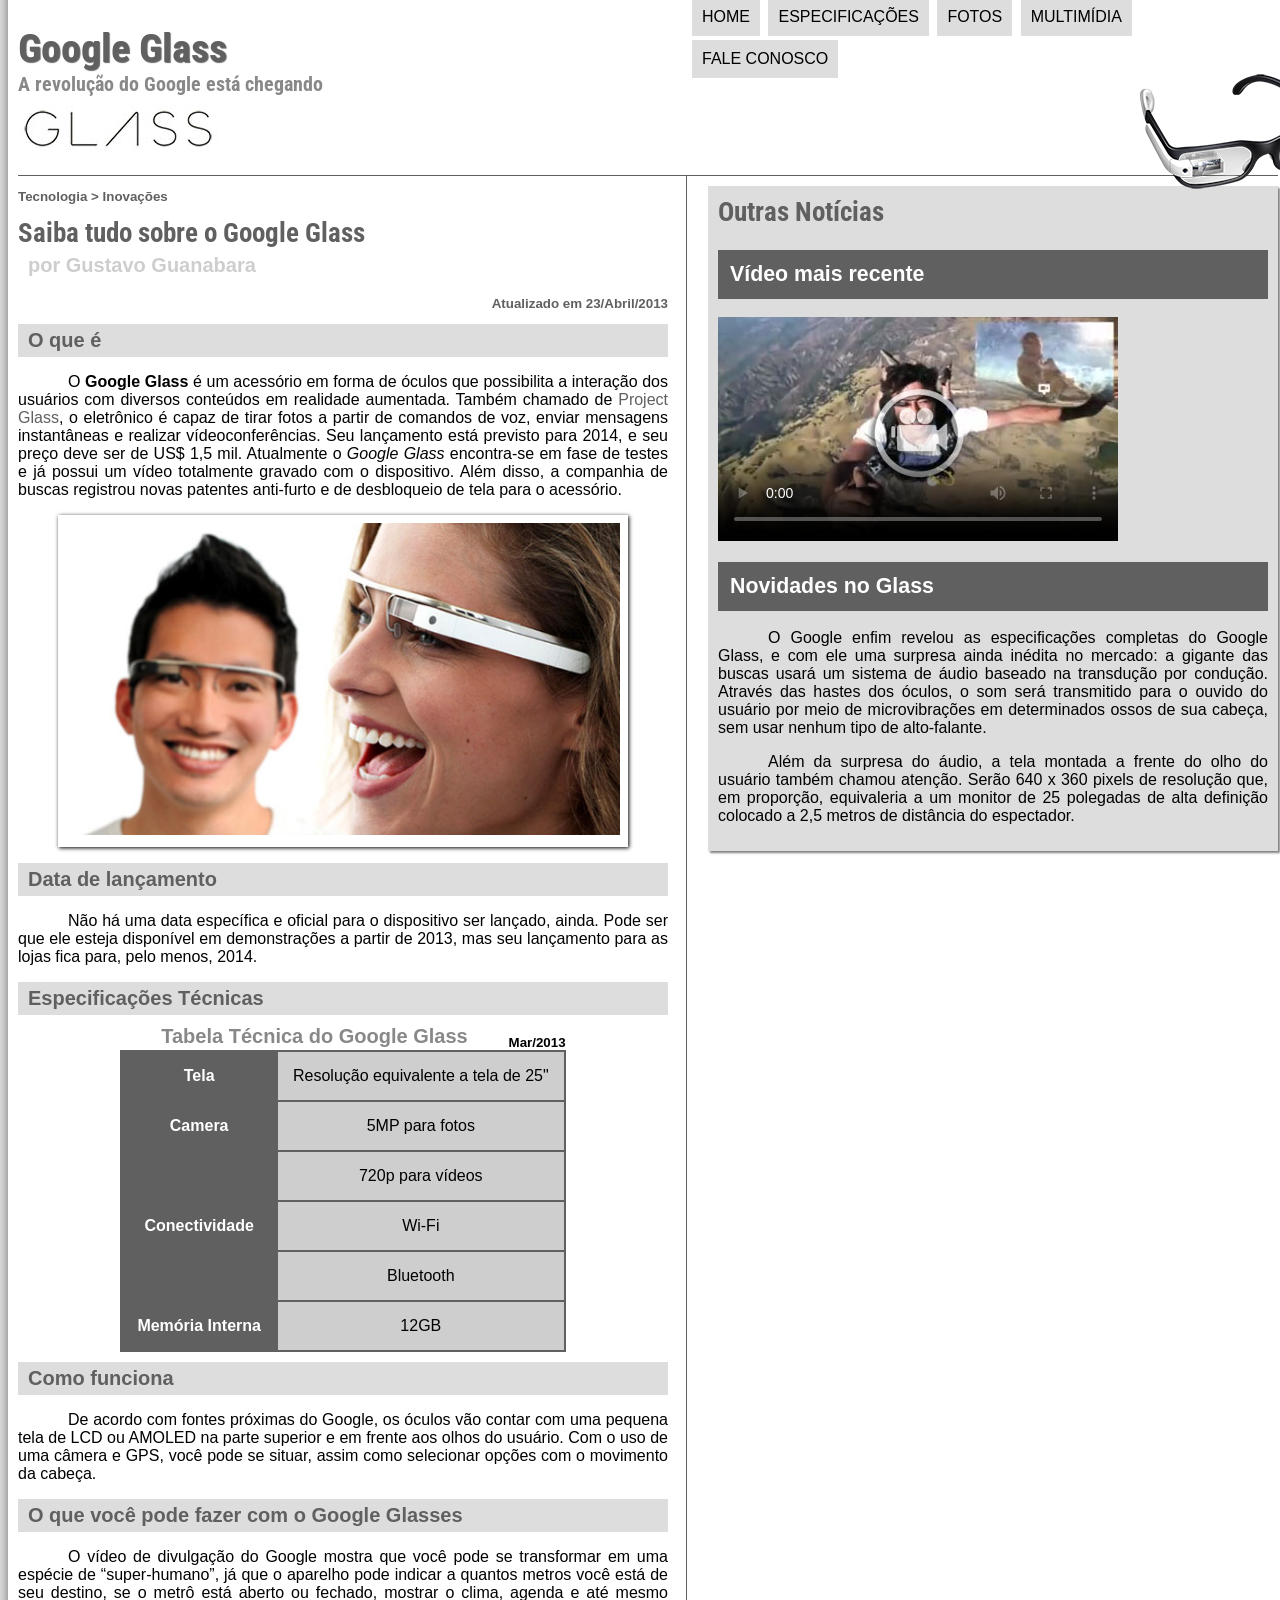
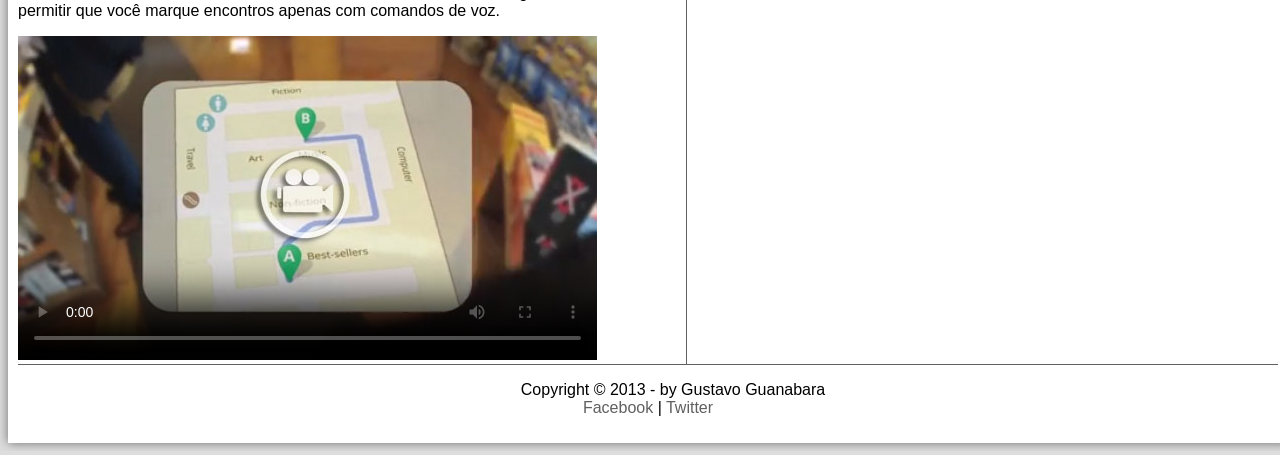
<file: index.html>
<!DOCTYPE html>
<html lang="pt-br">
<head>
     <title>Tudo Sobre Google Glass</title>
	 <link rel="stylesheet" href="_css/estilo.css"/>
</head>
<script language="javascript" src="_javascript/funcoes.js"></script>
<body>
<div id="interface">

<header id="cabecalho">
<hgroup>
<h1>Google Glass</h1>
<h2>A revolução do Google está chegando</h2>
</hgroup>

      <img id="icone" src="_imagens\glass-oculos-preto-peq.png"/>
   <nav id="menu">  
     <h1>Menu Principal</h1>
     <ul type="disc">
       <li onmouseover="mudafoto('_imagens/home.png')" onmouseout="mudafoto('_imagens/glass-oculos-preto-peq.png')"><a href="index.html">Home</a></li>
       <li onmouseover="mudafoto('_imagens/especificacoes.png')" onmouseout="mudafoto('_imagens/glass-oculos-preto-peq.png')"><a href="specs.html">Especificações</a></li>
       <li onmouseover="mudafoto('_imagens/fotos.png')"onmouseout="mudafoto('_imagens/glass-oculos-preto-peq.png')"><a href="fotos.html">Fotos</a></li>
       <li onmouseover="mudafoto('_imagens/multimidia.png')" onmouseout="mudafoto('_imagens/glass-oculos-preto-peq.png')"><a href="multimidia.html">Multimídia</a></li>
       <li onmouseover="mudafoto('_imagens/contato.png')" onmouseout="mudafoto('_imagens/glass-oculos-preto-peq.png')"><a href="fale-conosco.html">Fale conosco</a></li>
      </ul>
   </nav>
</header>
<section id="corpo">

<article id="noticia-principal">
    <header id="cabecalho-artigo">
<hgroup>
<h3>Tecnologia >  Inovações</h3>
<h1>Saiba tudo sobre o Google Glass</h1>
<h2>por Gustavo Guanabara</h2>
<h3 class="direita">Atualizado em 23/Abril/2013</h3>
</hgroup>
</header>
   <h2>O que é</h2>
      <p>O <span style="font-weight:900;">Google Glass</span> é um acessório em forma de óculos que possibilita a interação dos usuários com diversos conteúdos em realidade aumentada. Também chamado de <a href="https://www.google.com/glass/photography/"target="_blank">Project Glass</a>, o eletrônico é capaz de tirar fotos a partir de comandos de voz, enviar mensagens instantâneas e realizar vídeo&shy;con&shy;ferên&shy;cias. Seu lançamento está previsto para 2014, e seu preço deve ser de US$ 1,5 mil. Atualmente o <em>Google Glass</em> encontra-se em fase de testes e já possui um vídeo totalmente gravado com o dispositivo. Além disso, a companhia de buscas registrou novas patentes anti-furto e de desbloqueio de tela para o acessório.</p>
<figure class="foto-legenda">
     <img src="_imagens\glass-quadro-homem-mulher.jpg"/>
     <figcaption>
       	 <h3>Google Glass</h3>
		 <p>Uma Nova Maneira de ver o Mundo.</p>
	 </figcaption>
</figure>
    <h2>Data de lançamento</h2>
        <p>Não há uma data específica e oficial para o dispositivo ser lançado, ainda. Pode ser que ele esteja disponível em demonstrações a partir de 2013, mas seu lançamento para as lojas fica para, pelo menos, 2014.</p>

    <h2>Especificações Técnicas</h2>
<table id="tabelaspec">
   <caption>Tabela Técnica do Google Glass <span>Mar/2013</span></caption>
         <tr><td class="ce">Tela</td><td class="cd">Resolução equivalente a tela de 25"</td></tr>
         <tr><td rowspan="2" class="ce">Camera</td><td class="cd">5MP para fotos</td></tr>
         <tr><td class="cd">720p para vídeos</td></tr>
         <tr><td rowspan="2" class="ce">Conectividade</td><td class="cd">Wi-Fi</td></tr>
         <tr><td class="cd">Bluetooth</td></tr>
         <tr><td class="ce">Memória Interna</td><td class="cd">12GB</td></tr>
</table>
    <h2>Como funciona</h2>
      <p>De acordo com fontes próximas do Google, os óculos vão contar com uma pequena tela de LCD ou AMOLED na parte superior e em frente aos olhos do usuário. Com o uso de uma câmera e GPS, você pode se situar, assim como selecionar opções com o movimento da cabeça.</p>

    <h2>O que você pode fazer com o Google Glasses</h2>
      <p>O vídeo de divulgação do Google mostra que você pode se transformar em uma espécie de “super-<wbr/>humano”, já que o aparelho pode indicar a quantos metros você está de seu destino, se o metrô está aberto ou fechado, mostrar o clima, agenda e até mesmo permitir que você marque encontros apenas com comandos de voz.</p>

<video id="filme" controls="controls" poster="_imagens/video-mini01.jpg">
		    <source src="_media/how-it-feels.mp4" type="video/mp4"/>
			Desculpe, mas não foi possível carregar o vídeo.

		
</video>
</article>
</section>
<aside id="lateral">
<h1>Outras Notícias</h1>
<h2>Vídeo mais recente</h2>

<video id="filme" controls="controls" poster="_imagens/video-mini02.jpg">
		    <source src="_media/one-day.mp4" type="video/mp4"/>
			Desculpe, mas não foi possível carregar o vídeo.

		
</video>

<h2>Novidades no Glass</h2>
<p>O Google enfim revelou as especificações completas do Google Glass, e com ele uma surpresa ainda inédita no mercado: a gigante das buscas usará um sistema de áudio baseado na transdução por condução. Através das hastes dos óculos, o som será transmitido para o ouvido do usuário por meio de microvibrações em determinados ossos de sua cabeça, sem usar nenhum tipo de alto-falante.</p>

<p>Além da surpresa do áudio, a tela montada a frente do olho do usuário também chamou atenção. Serão 640 x 360 pixels de resolução que, em proporção, equivaleria a um monitor de 25 polegadas de alta definição colocado a 2,5 metros de distância do espectador.</p>

</aside>
<footer  id="rodape">
<p>Copyright &copy; 2013 - by Gustavo Guanabara<br/>
<a href="https://www.facebook.com/CursosEmVideo"target="_blank">Facebook</a> | <a href="https://twitter.com/cursoemvideo"target="_blank">Twitter</a></p>
</footer>
</div>
</body>
</html>
</file>
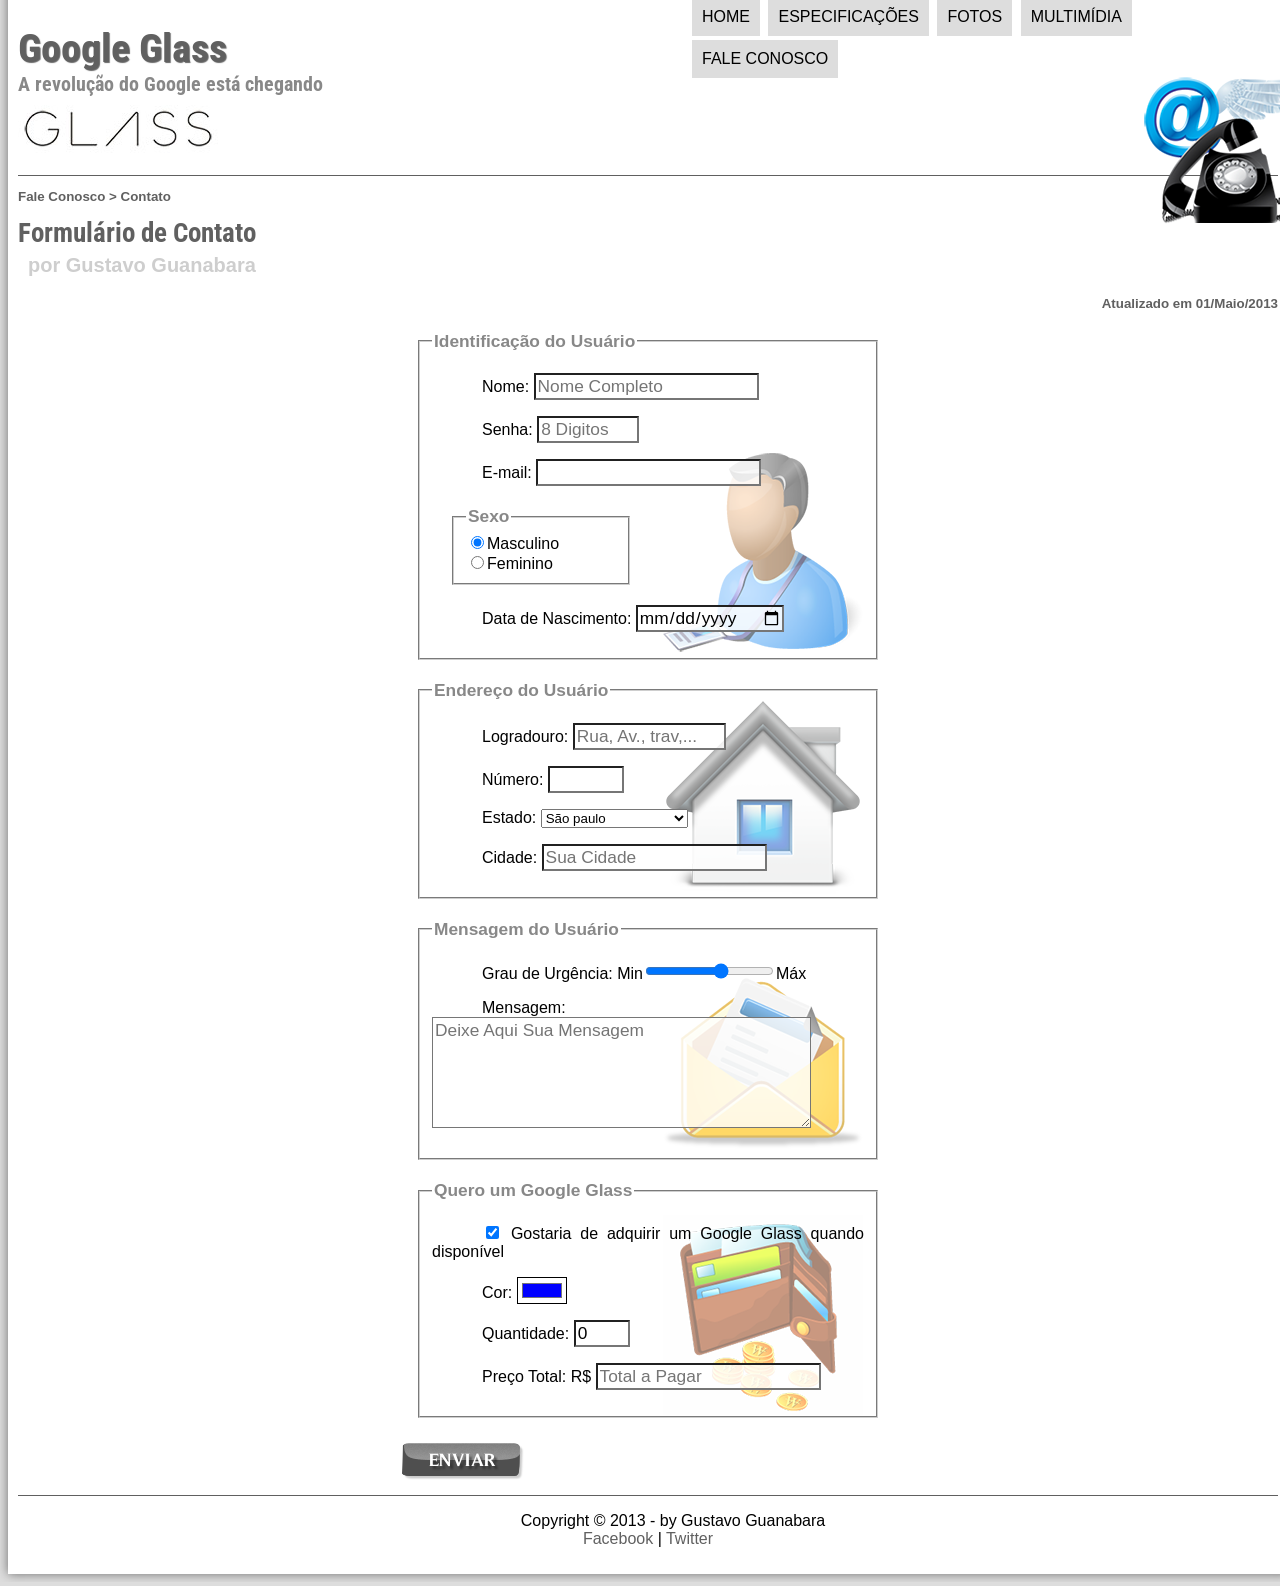
<file: fale-conosco.html>
<!DOCTYPE html>
<html lang="pt-br">
<head>
     <title>Tudo Sobre Google Glass</title>
	 <link rel="stylesheet" href="_css/estilo.css"/>
	 <link rel="stylesheet" href="_css/form.css"/>
</head>
<script language="javascript" src="_javascript/funcoes.js"></script>
<script>
    function calc_total() {
	    var qtd = parseInt(document.getElementById('cqtd').value);
		tot = qtd * 1500;
		document.getElementById('ctot').value = tot;
	}
</script>
<body>
<div id="interface">

<header id="cabecalho">
    <hgroup>
        <h1>Google Glass</h1>
        <h2>A revolução do Google está chegando</h2>
    </hgroup>

    <img id="icone" src="_imagens/contato.png"/>
    <nav id="menu">
     <h1>Menu Principal</h1>
     <ul type="disc">
       <li onmouseover="mudafoto('_imagens/home.png')" onmouseout="mudafoto('_imagens/contato.png')"><a href="index.html">Home</a></li>
       <li onmouseover="mudafoto('_imagens/especificacoes.png')" onmouseout="mudafoto('_imagens/contato.png')"><a href="specs.html">Especificações</a></li>
       <li onmouseover="mudafoto('_imagens/fotos.png')"onmouseout="mudafoto('_imagens/contato.png')"><a href="fotos.html">Fotos</a></li>
       <li onmouseover="mudafoto('_imagens/multimidia.png')" onmouseout="mudafoto('_imagens/contato.png')"><a href="multimidia.html">Multimídia</a></li>
       <li onmouseover="mudafoto('_imagens/contato.png')" onmouseout="mudafoto('_imagens/contato')"><a href="fale-conosco.html">Fale conosco</a></li>
      </ul>
    </nav>
</header>

<section id="corpo-full">
   <article id="noticia-principal">
      <header id="cabecalho-artigo">
	       <hgroup>
            <h3>Fale Conosco > Contato</h3>
            <h1>Formulário de Contato</h1>
            <h2>por Gustavo Guanabara</h2>
            <h3 class="direita">Atualizado em 01/Maio/2013</h3>
		   </hgroup>
      </header>

    <form method="post" id="fcontato" action="mailto:luizrrds123@gmail.com" oninput="calc_total();">
	
      <fieldset id="usuario"><legend>Identificação do Usuário</legend>
               <p><label for="cname	">Nome:</label>  <input type="text" name="tname" id="cname" size="20" maxlength="30" placeholder="Nome Completo"/></p>
               <p><label for="csenha">Senha:</label> <input type="password" name="tsenha" id="csenha" size="8" maxlength="8" placeholder="8 Digitos"/></p>
               <p><label for="cmail">E-mail:</label> <input type="email" name="tmail" id="cmail" size="20" maxlength="40"/></p>
      <fieldset id="sexo"> <legend>Sexo</legend>
                           <input type="radio" name="tsexo" id="cmasc" checked/><label for="cmasc">Masculino</label><br>
                           <input type="radio" name="tsexo" id="cfem"/><label for="cfem">Feminino</label>	
	  </fieldset>
						   
                <p>Data de Nascimento: <input type="date" name="tnasc" id="cnasc"/></p>
       </fieldset>

       <fieldset id="endereco"><legend>Endereço do Usuário</legend>
               <p><label for="crua">Logradouro:</label> <input type="text" name="trua" id="crua" size="13" maxlength="80" placeholder="Rua, Av., trav,..."/></p>
               <p><label for="cnum">Número: </label><input type="number" name="tnum" id="cnum" min="0" max="9999"/></p>
               <p><label for="cest">Estado: </label><select name="test" id="cest">
			     <optgroup label="Região sudeste">
				      <option value="RJ">Rio de janeiro</opti0on>
				      <option value="SP" selected>São paulo</option>
				      <option value="MG">Minas Gerais</option>
				 </optgroup>
				 <optgroup label="Região Sul">
				      <option value="PR">Paraná</option>
				      <option value="SC">Santa Catarina</option>
				      <option value="RS">Rio Grande do Sul</option>
				 </optgroup>
			   </select></p>
               <p><label for="ccid">Cidade: </label>
			   <input type="text" name="tcid" id="ccid" maxlength="40" size="20" placeholder="Sua Cidade" list="cidades"/></p>
			   <datalist id="cidades">
			    <option value="Rio de janeiro"></option>
				<option value="nova Iguaçu"></option>
				<option value="Niterói"></option>
				<option value="Belford Roxo"></option>
			   </datalist>
       </fieldset>

       <fieldset id="mensagem"><legend>Mensagem do Usuário</legend>
               <p><label for="curg">Grau de Urgência: </label>
			    Min<input type="range" name="turg" id="curg" min="0" max="10" step="2"/>Máx</p>
               <p><label for="cmsg">Mensagem: </label>
			   <textarea name="tmsg" id="cmsg" cols="35" rows="5" placeholder="Deixe Aqui Sua Mensagem"></textarea></p>
       </fieldset>

       <fieldset id="pedido"><legend>Quero um Google Glass</legend>
               <p><input type="checkbox" name="tped" id="cped" checked/>
			   <label for="cped">Gostaria de adquirir um Google Glass quando disponível</label></p>
               <p><label for="ccor">Cor: </label>
			   <input type="color" name="tcor" id="ccor" value="#0000ff"</p>
               <p><label for="cqtd">Quantidade: </label>
			   <input type="number" name="tqtd" id="cqtd" min="0" max="10" value="0"/></p>
               <p><label for="ctot">Preço Total: R$</label>
			   <input Type="text" name="ttot" id="ctot" placeholder="Total a Pagar" readonly/></p>
       </fieldset>
	   
	 <input type="image" name="tenviar" src="_imagens/botao-enviar.png"/>
    </form>

<footer  id="rodape">
<p>Copyright &copy; 2013 - by Gustavo Guanabara<br/>
<a href="https://www.facebook.com/CursosEmVideo"target="_blank">Facebook</a> | <a href="https://twitter.com/cursoemvideo"target="_blank">Twitter</a></p>
</footer>
</div>
</body>
</html>
</file>
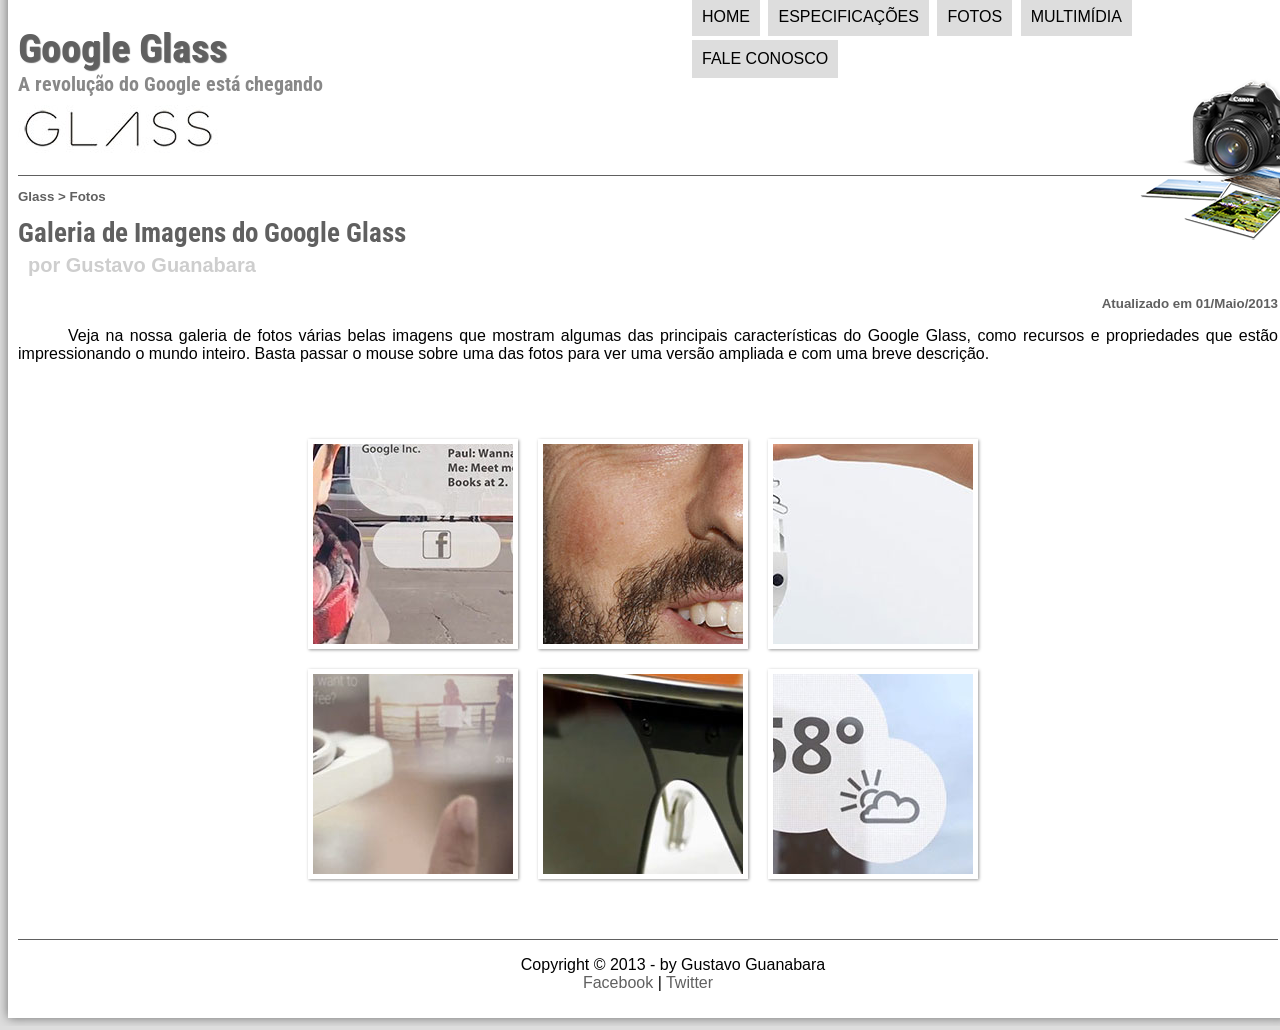
<file: fotos.html>
<!DOCTYPE html>
<html lang="pt-br">
<head>
     <title>Tudo Sobre Google Glass</title>
	 <link rel="stylesheet" href="_css/estilo.css"/>
	 <link rel="stylesheet" href="_css/fotos.css"/>
</head>
<script language="javascript" src="_javascript/funcoes.js"></script>
<body>
<div id="interface">

<header id="cabecalho">
    <hgroup>
        <h1>Google Glass</h1>
        <h2>A revolução do Google está chegando</h2>
    </hgroup>

    <img id="icone" src="_imagens\fotos.png"/>
    <nav id="menu">
     <h1>Menu Principal</h1>
     <ul type="disc">
       <li onmouseover="mudafoto('_imagens/home.png')" onmouseout="mudafoto('_imagens/fotos.png')"><a href="index.html">Home</a></li>
       <li onmouseover="mudafoto('_imagens/especificacoes.png')" onmouseout="mudafoto('_imagens/fotos.png')"><a href="specs.html">Especificações</a></li>
       <li onmouseover="mudafoto('_imagens/fotos.png')"onmouseout="mudafoto('_imagens/fotos.png')"><a href="fotos.html">Fotos</a></li>
       <li onmouseover="mudafoto('_imagens/multimidia.png')" onmouseout="mudafoto('_imagens/fotos.png')"><a href="multimidia.html">Multimídia</a></li>
       <li onmouseover="mudafoto('_imagens/contato.png')" onmouseout="mudafoto('_imagens/fotos.png')"><a href="fale-conosco.html">Fale conosco</a></li>
      </ul>
    </nav>
</header>

<section id="corpo-full">
   <article id="noticia-principal">
      <header id="cabecalho-artigo">
	       <hgroup>
            <h3>Glass > Fotos</h3>
            <h1>Galeria de Imagens do Google Glass</h1>
            <h2>por Gustavo Guanabara</h2>
            <h3 class="direita">Atualizado em 01/Maio/2013</h3>
		   </hgroup>
      </header>

<p>Veja na nossa galeria de fotos várias belas imagens que mostram algumas das principais características do Google Glass, como recursos e propriedades que estão impressionando o mundo inteiro. Basta passar o mouse sobre uma das fotos para ver uma versão ampliada e com uma breve descrição.</p>

<ul id="album-fotos">
   <li id="foto01"><span>Agenda e lembretes</span></li>
   <li id="foto02"><span>Sergey Brin usando o Glass</span></li>
   <li id="foto03"><span>Leve e compacto</span></li>
   <li id="foto04"><span>Sensação de uma tela de 50"</span></li>
   <li id="foto05"><span>Vários tipos de lente</span></li>
   <li id="foto06"><span>Informações importantes</span></li>
</ul>

    </article>
</section>

<footer  id="rodape">
<p>Copyright &copy; 2013 - by Gustavo Guanabara<br/>
<a href="https://www.facebook.com/CursosEmVideo"target="_blank">Facebook</a> | <a href="https://twitter.com/cursoemvideo"target="_blank">Twitter</a></p>
</footer>
</div>
</body>
</html>
</file>
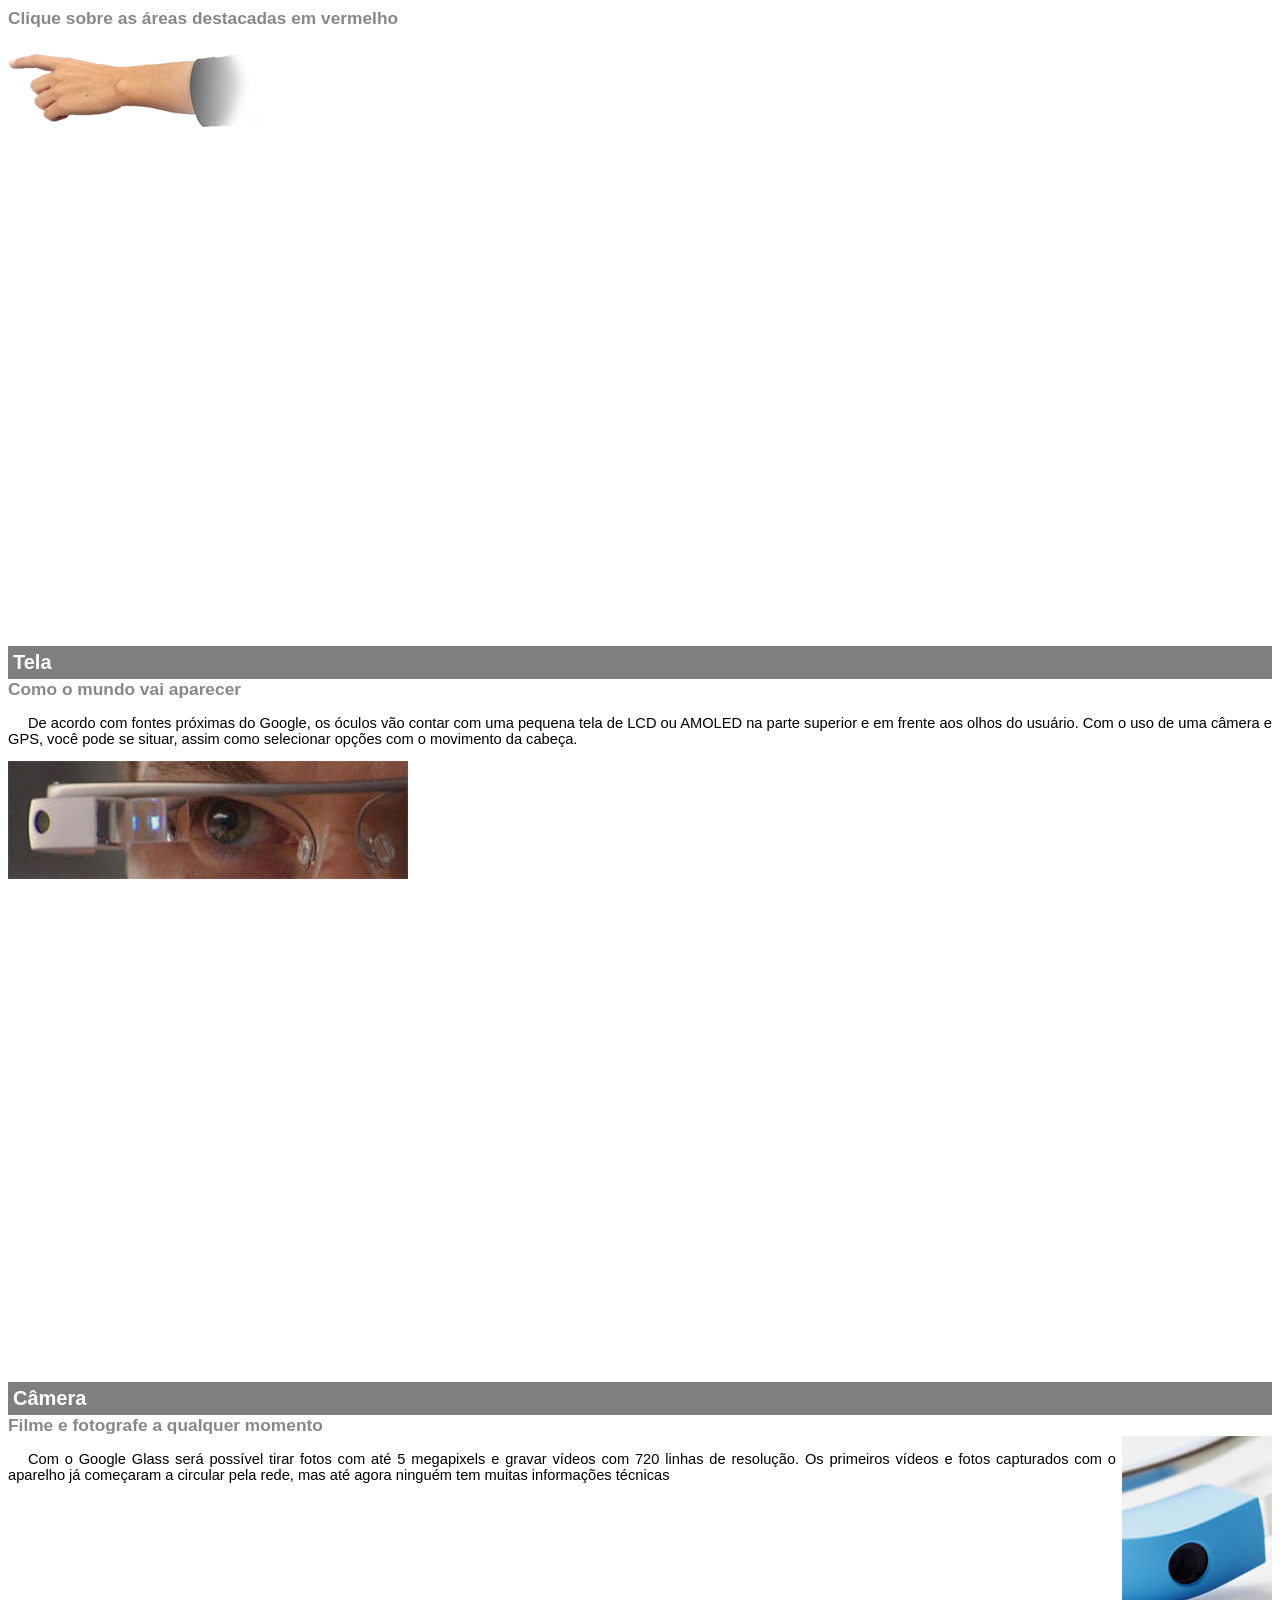
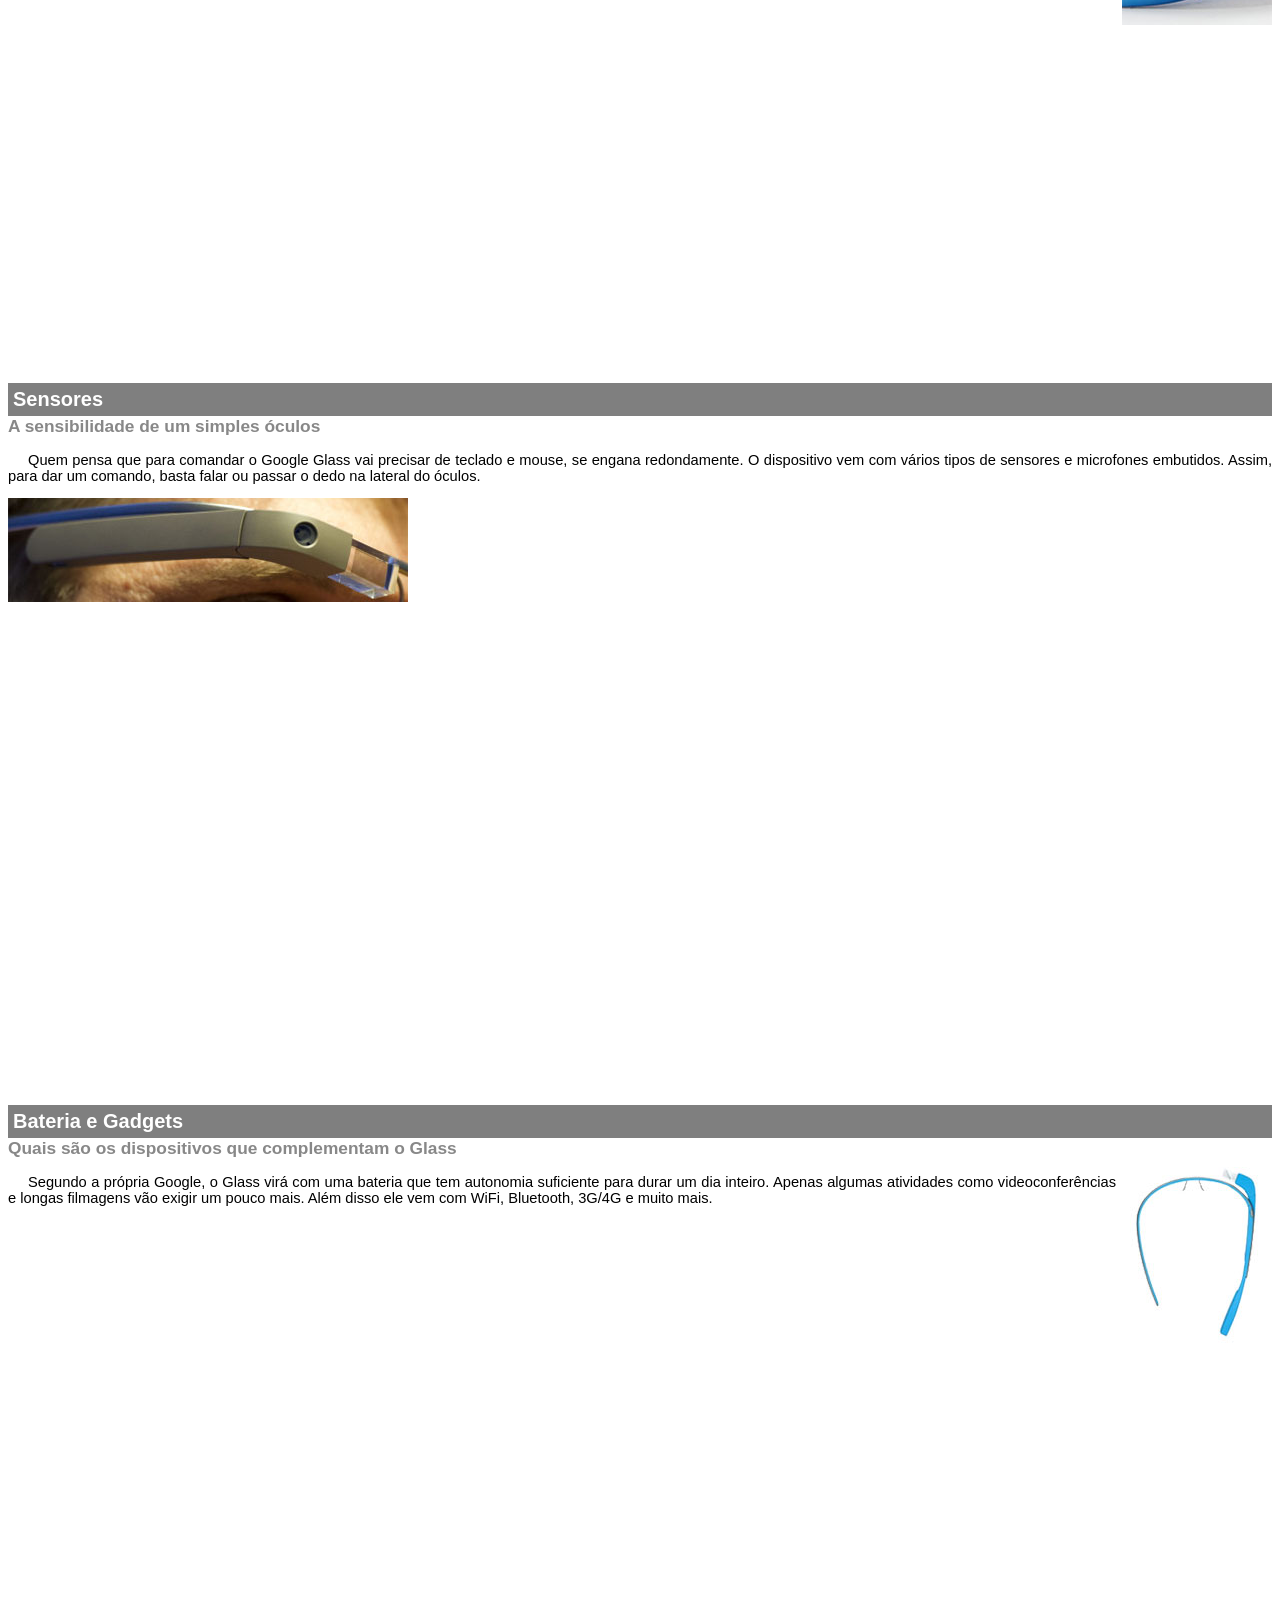
<file: google-glass.html>
<!DOCTYPE html>

<html>
<head>
    <meta charset="utf-8"/>
	<title>Informações sobre o Google Glass</title>
<style>
    body {
	    font-family: Arial;
		font-size: 11pt;
		overflow: hidden
	}
	p {
        text-align: justify;
        text-indent: 20px;		
	}
	article h1 {
	    font-size: 15pt;
		color: #ffffff;
		background-color: rgba(0,0,0,.5);
		padding: 5px;
		margin: 0px;
	}
	article h2 {
	    font-size: 13pt;
		color: #888888;
		margin: 0px;
	}
	article {
	   margin-bottom: 500px;
	}
	img.img-dir {
	    display: block;
		float: right;
		margin-left: 6px;
	}
</style>
</head>
<body>
<article id="topo">
       <header>
           <h2>Clique sobre as áreas destacadas em vermelho</h2>
        <img src="_imagens/mao.png" alt= "mão apontando para esquerda"/>
       </header>
</article>

<article id="Tela">
      <header>
          <h1>Tela</h1>
          <h2>Como o mundo vai aparecer</h2>
	  </header>
      <p>De acordo com fontes próximas do Google, os óculos vão contar com uma pequena tela de LCD ou AMOLED na parte superior e em frente aos olhos do usuário. Com o uso de uma câmera e GPS, você pode se situar, assim como selecionar opções com o movimento da cabeça.</p>
<img src="_imagens/det-tela.jpg" alt="Tela do Google Glass"/>

</article>

<article id="camera">
    <header>
      <h1>Câmera</h1>
      <h2>Filme e fotografe a qualquer momento</h2>
    </header>
    <img src="_imagens/det-camera.jpg" class="img-dir" alt= "Câmera do Google Glass"/>
    <p>Com o Google Glass será possível tirar fotos com até 5 megapixels e gravar vídeos com 720 linhas de resolução. Os primeiros vídeos e fotos capturados com o aparelho já começaram a circular pela rede, mas até agora ninguém tem muitas informações técnicas</p>
	</article>

<article id="Sensores">
     <header>
       <h1>Sensores</h1>
       <h2>A sensibilidade de um simples óculos</h2>
    </header>
    <p>Quem pensa que para comandar o Google Glass vai precisar de teclado e mouse, se engana redondamente. O dispositivo vem com vários tipos de sensores e microfones embutidos. Assim, para dar um comando, basta falar ou passar o dedo na lateral do óculos.</p>
    <img src="_imagens/det-touch.jpg" alt= "Sensores do Google Glass"/>
</article>

<article id="Gadgets">
    <header>
      <h1>Bateria e Gadgets</h1>
      <h2>Quais são os dispositivos que complementam o Glass<h2>
    </header>
    <img src="_imagens/det-bateria.jpg" class="img-dir" alt= "Baterias e Gadgets do Google Glass"/>
<p>Segundo a própria Google, o Glass virá com uma bateria que tem autonomia suficiente para durar um dia inteiro. Apenas algumas atividades como videoconferências e longas filmagens vão exigir um pouco mais. Além disso ele vem com WiFi, Bluetooth, 3G/4G e muito mais.</p>
</article>
</body>
</html>
</file>
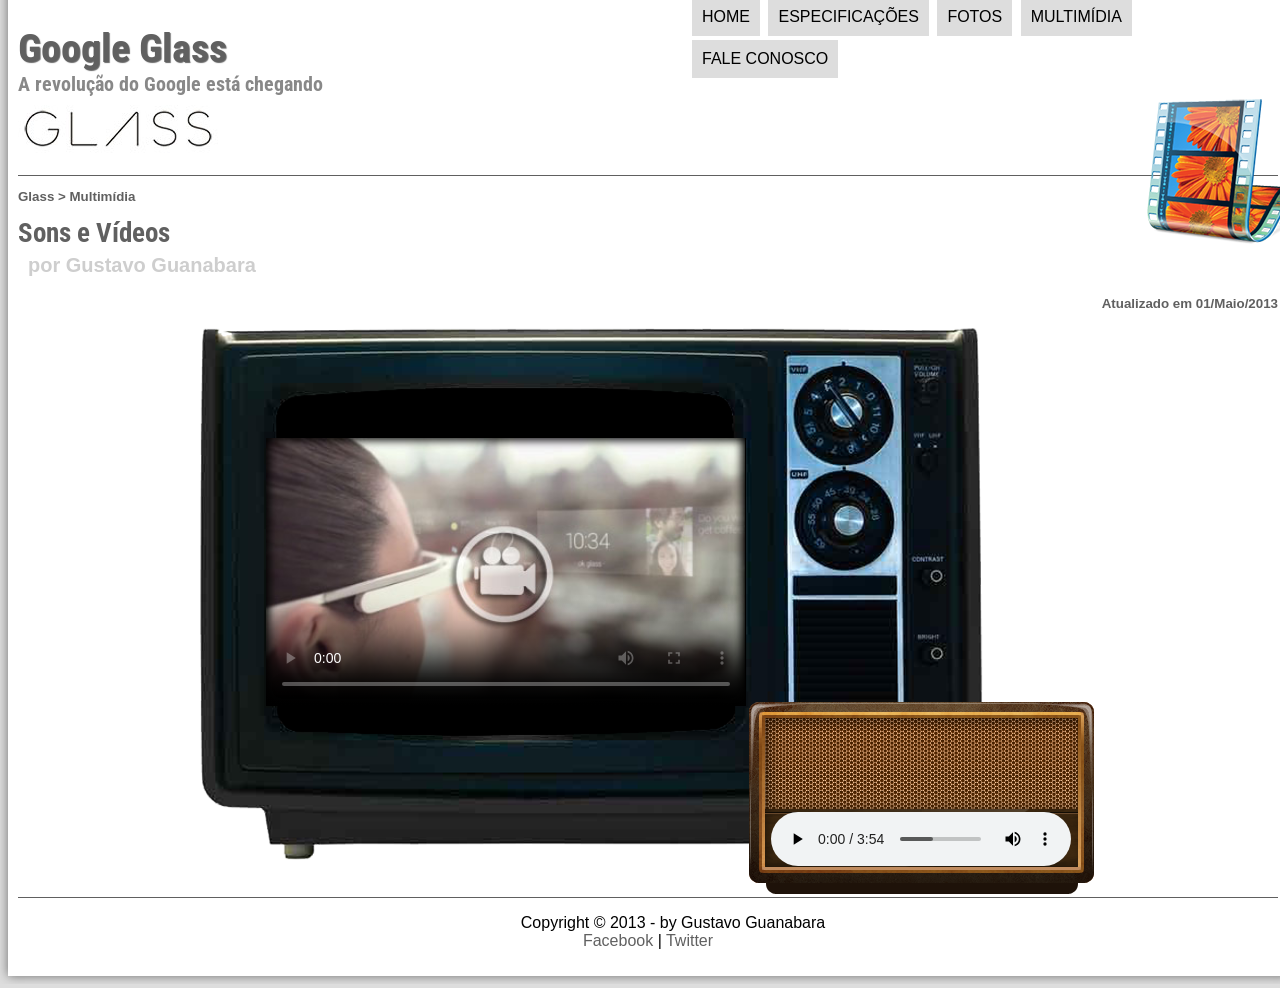
<file: multimidia.html>
<!DOCTYPE html>
<html lang="pt-br">
<head>
     <title>Tudo Sobre Google Glass</title>
	 <link rel="stylesheet" href="_css/estilo.css"/>
	 <link rel="stylesheet" href="_css/media.css"/>
</head>
<script language="javascript" src="_javascript/funcoes.js"></script>
<body>
<div id="interface">

<header id="cabecalho">
    <hgroup>
        <h1>Google Glass</h1>
        <h2>A revolução do Google está chegando</h2>
    </hgroup>

    <img id="icone" src="_imagens\multimidia.png"/>
    <nav id="menu">
     <h1>Menu Principal</h1>
     <ul type="disc">
       <li onmouseover="mudafoto('_imagens/home.png')" onmouseout="mudafoto('_imagens/multimidia.png')"><a href="index.html">Home</a></li>
       <li onmouseover="mudafoto('_imagens/especificacoes.png')" onmouseout="mudafoto('_imagens/multimidia.png')"><a href="specs.html">Especificações</a></li>
       <li onmouseover="mudafoto('_imagens/fotos.png')"onmouseout="mudafoto('_imagens/multimidia.png')"><a href="fotos.html">Fotos</a></li>
       <li onmouseover="mudafoto('_imagens/multimidia.png')" onmouseout="mudafoto('_imagens/multimidia.png')"><a href="multimidia.html">Multimídia</a></li>
       <li onmouseover="mudafoto('_imagens/contato.png')" onmouseout="mudafoto('_imagens/multimidia.png')"><a href="fale-conosco.html">Fale conosco</a></li>
      </ul>
    </nav>
</header>

<section id="corpo-full">
   <article id="noticia-principal">
      <header id="cabecalho-artigo">
	       <hgroup>
            <h3>Glass > Multimídia</h3>
            <h1>Sons e Vídeos</h1>
            <h2>por Gustavo Guanabara</h2>
            <h3 class="direita">Atualizado em 01/Maio/2013</h3>
		   </hgroup>
      </header>
	  <div id="tv-radio">
	    <audio id="musica" controls="controls">
		    <source src="_media/2009-lovers-carvings-bibio.mp3" type="audio/mpeg"/>
			Desculpe, mas não foi possível carregar o áudio.
		</audio>
        <video id="filme" controls="controls" poster="_imagens/video-mini03.jpg">
		    <source src="_media/getting-started.mp4" type="video/mp4"/>
			Desculpe, mas não foi possível carregar o vídeo.

		
		</video>		
	  </div>  
    </article>
</section>	

<footer  id="rodape">
<p>Copyright &copy; 2013 - by Gustavo Guanabara<br/>
<a href="https://www.facebook.com/CursosEmVideo"target="_blank">Facebook</a> | <a href="https://twitter.com/cursoemvideo"target="_blank">Twitter</a></p>
</footer>
</div>
</body>
</html>
</file>
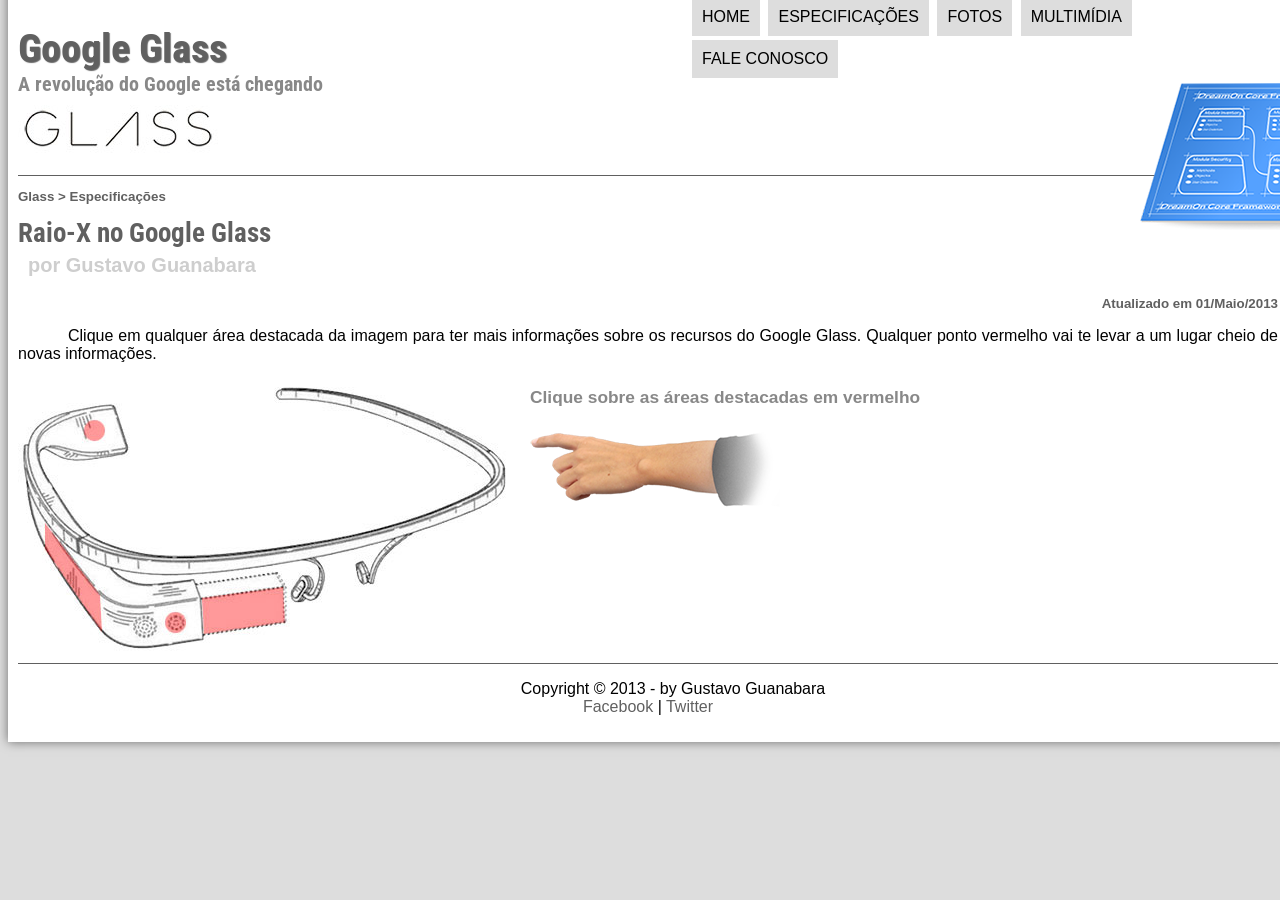
<file: specs.html>
<!DOCTYPE html>
<html lang="pt-br">
<head>
     <title>Tudo Sobre Google Glass</title>
	 <link rel="stylesheet" href="_css/estilo.css"/>
	 <link rel="stylesheet" href="_css/specs.css"/>
</head>
<script language="javascript" src="_javascript/funcoes.js"></script>
<body>
<div id="interface">

<header id="cabecalho">
    <hgroup>
        <h1>Google Glass</h1>
        <h2>A revolução do Google está chegando</h2>
    </hgroup>

    <img id="icone" src="_imagens\especificacoes.png"/>
    <nav id="menu">
     <h1>Menu Principal</h1>
     <ul type="disc">
       <li onmouseover="mudafoto('_imagens/home.png')" onmouseout="mudafoto('_imagens/especificacoes.png')"><a href="index.html">Home</a></li>
       <li onmouseover="mudafoto('_imagens/especificacoes.png')" onmouseout="mudafoto('_imagens/especificacoes.png')"><a href="specs.html">Especificações</a></li>
       <li onmouseover="mudafoto('_imagens/fotos.png')"onmouseout="mudafoto('_imagens/especificacoes.png')"><a href="fotos.html">Fotos</a></li>
       <li onmouseover="mudafoto('_imagens/multimidia.png')" onmouseout="mudafoto('_imagens/especificacoes.png')"><a href="multimidia.html">Multimídia</a></li>
       <li onmouseover="mudafoto('_imagens/contato.png')" onmouseout="mudafoto('_imagens/especificacoes.png')"><a href="fale-conosco.html">Fale conosco</a></li>
      </ul>
    </nav>
</header>

<section id="corpo-full">
   <article id="noticia-principal">
      <header id="cabecalho-artigo">
	       <hgroup>
            <h3>Glass > Especificações</h3>
            <h1>Raio-X no Google Glass</h1>
            <h2>por Gustavo Guanabara</h2>
            <h3 class="direita">Atualizado em 01/Maio/2013</h3>
		   </hgroup>
      </header>
      <p>Clique em qualquer área destacada da imagem para ter mais informações sobre os recursos do Google Glass. Qualquer ponto vermelho vai te levar a um lugar cheio de novas informações.</p>

      <section id="conteudo">
	      <img src="_imagens/glass-esquema-marcado.jpg" usemap="#meumapa"/>
		  <map name="meumapa">
		     <area shape="rect" coords="177,205,268,243" href="google-glass.html#Tela" target="janela"/>
             <area shape="circle" coords="158,243,12" href="google-glass.html#camera" target="janela"/>
			 <area shape="circle" coords="77,52,12" href="google-glass.html#Gadgets" target="janela"/>
			 <area shape="poly" coords="28,143,25,166,83,213,82,250" href="google-glass.html#Sensores" target="janela"/>
		  </map>
          <iframe src="google-glass.html" name="janela" id="frame-spec"></iframe>		  
	  </section>
   </article>
</section>

<footer  id="rodape">
<p>Copyright &copy; 2013 - by Gustavo Guanabara<br/>
<a href="https://www.facebook.com/CursosEmVideo"target="_blank">Facebook</a> | <a href="https://twitter.com/cursoemvideo"target="_blank">Twitter</a></p>
</footer>
</div>
</body>
</html>
</file>
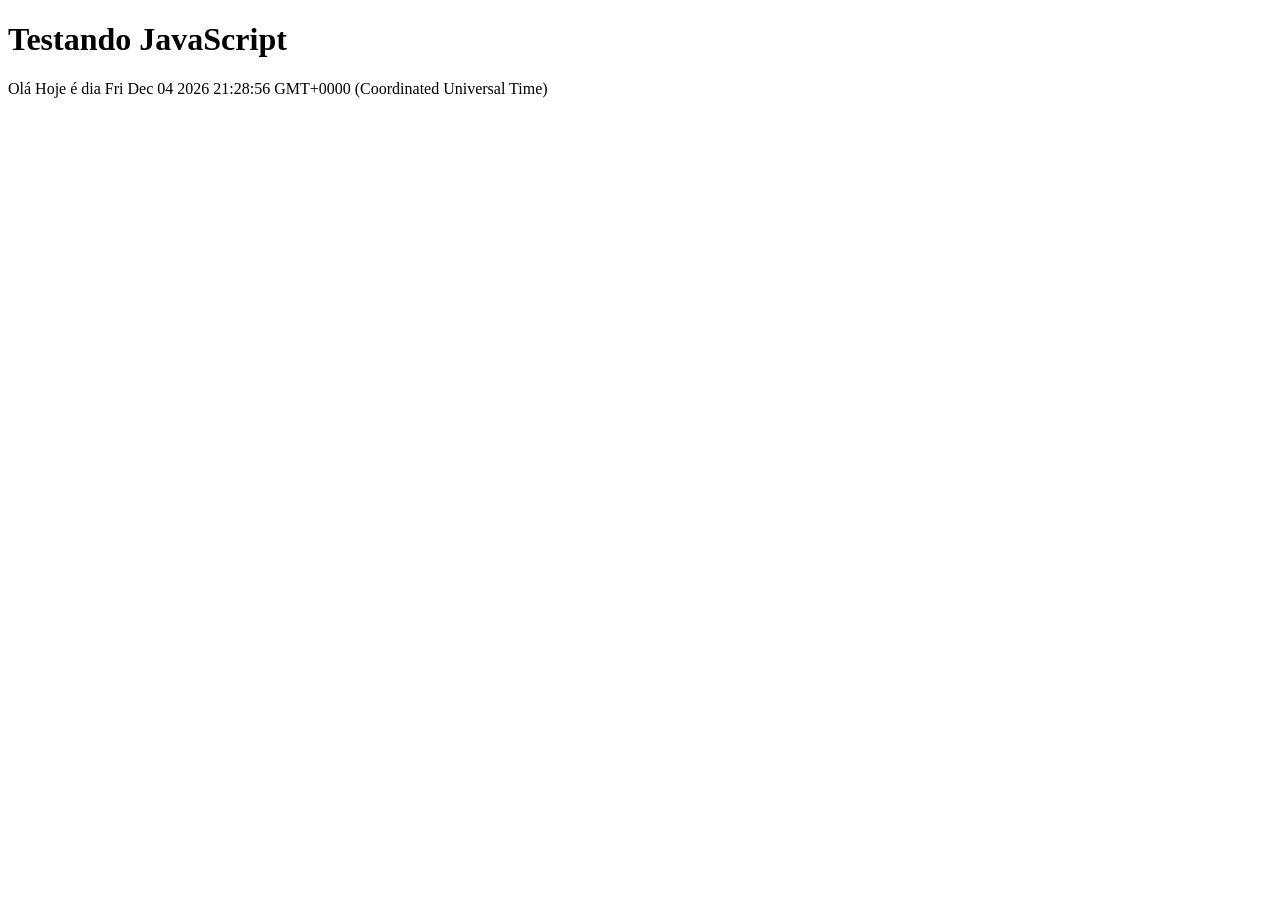
<file: testejs01.html>
<!DOCTYPE html>
<html lang="pr-br">
<head>
    <title>TESTE JavaScript</title>
	<meta charset="utf-8">
</head>
<body>
    <h1>Testando JavaScript</h1>
	<script>
	document.write("Olá Hoje é dia "+ Date());
	</script>
</body>
</html>
</file>
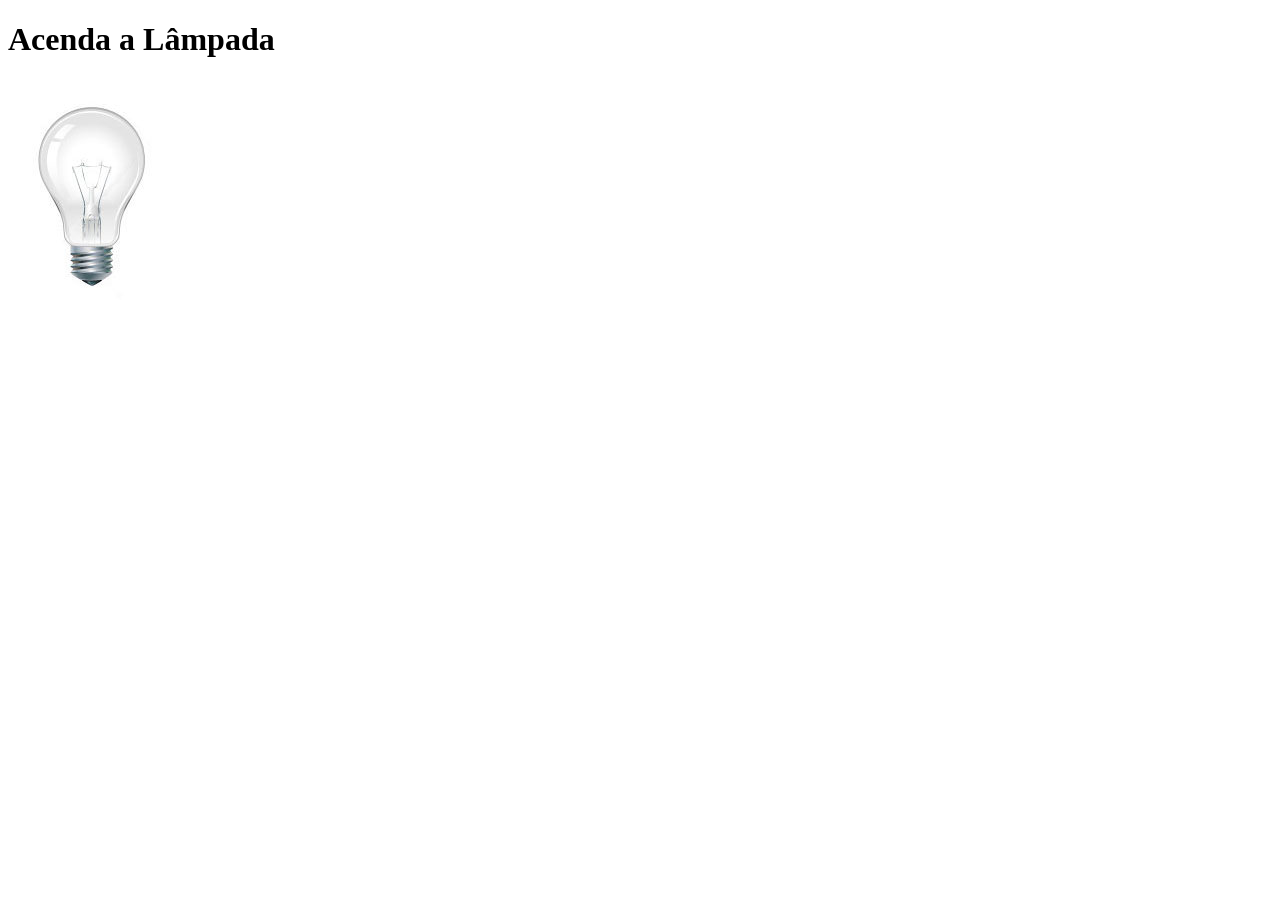
<file: testejs02.html>
<!DOCTYPE html>
<html lang="pr-br">
<head>
    <title>TESTE JavaScript</title>
	<meta charset="utf-8">
	<script>
	    function acendeLampada() {
		    document.getElementById("luz").src="_imagens/lampada-acesa.jpg";
		}
		function apagaLampada() {
		    document.getElementById("luz").src="_imagens/lampada-apagada.jpg";
		  }
		function quebraLampada() {
		    document.getElementById("luz").src="_imagens/lampada-quebrada.jpg";
		}
	</script>
</head>
<body>
  <h1>Acenda a Lâmpada</h1> 
  <img src="_imagens\lampada-apagada.jpg" id="luz" onmousemove="acendeLampada()" onmouseout="apagaLampada()" onclick="quebraLampada()"/>	
</body>
</html>
</file>
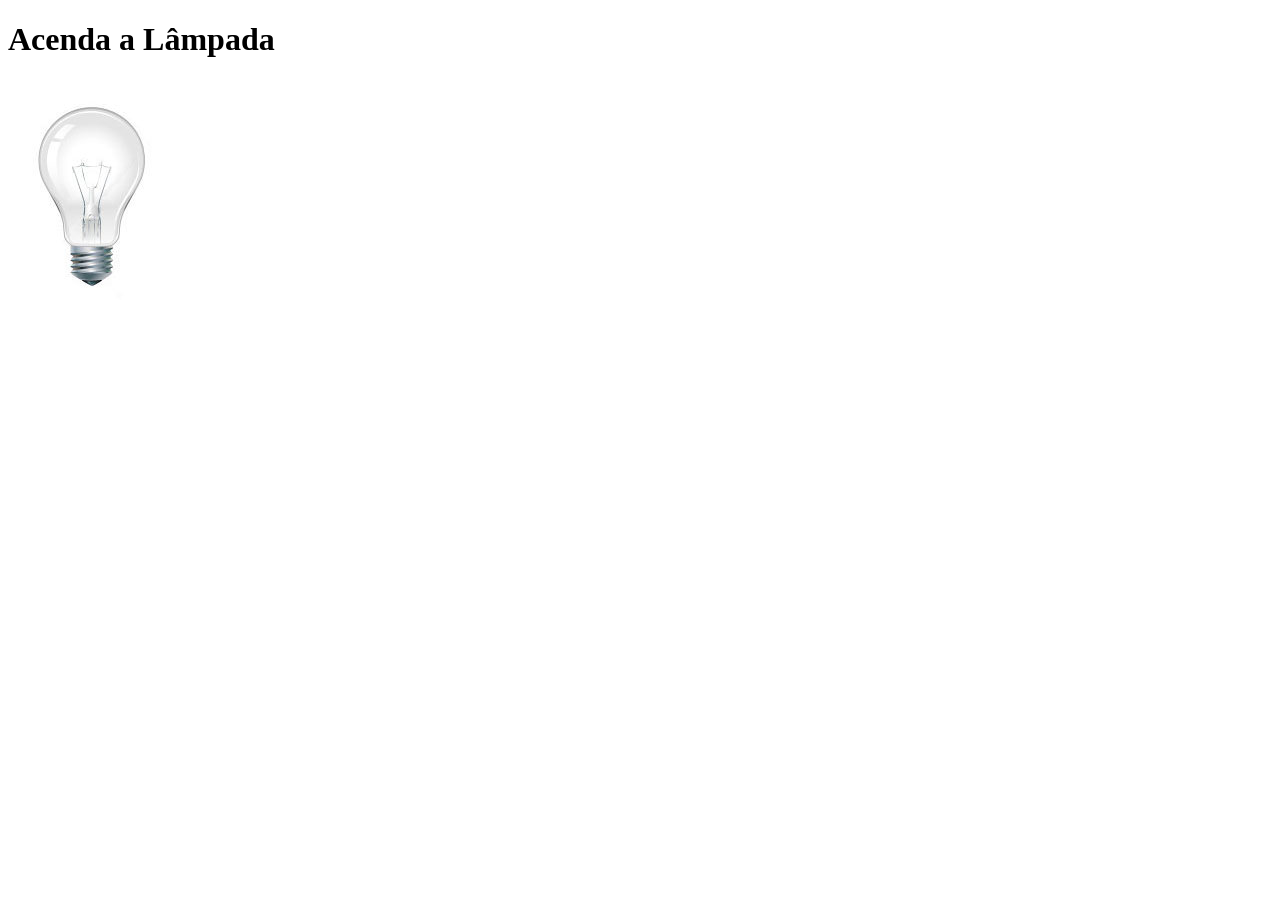
<file: testejs03.html>
<!DOCTYPE html>
<html lang="pr-br">
<head>
    <title>TESTE JavaScript</title>
	<meta charset="utf-8">
	<script>
	    var quebrada = false;
	    function mudaLampada(tipo) {
		
			if(!quebrada) {
		       document.getElementById("luz").src = "_imagens/" + tipo + ".jpg";
			   if (tipo == 'lampada-quebrada') {
			      quebrada = true;
			   }
			}
		}
		
	</script>
</head>
<body>
  <h1>Acenda a Lâmpada</h1> 
  <img src="_imagens\lampada-apagada.jpg" id="luz" onmousemove="mudaLampada('lampada-acesa')" onmouseout="mudaLampada('lampada-apagada')" onclick="mudaLampada('lampada-quebrada')"/>	
</body>
</html>
</file>
<file: _css/estilo.css>
@charset"UTF-8";
@font-face {
	font-family: 'fontelogo';
	src: url("../_fonts/RobotoCondensed-VariableFont_wght.ttf");
}

body{
	font-family: Arial, sans-serif;
		    background-color: #dddddd;
		    color: rgba(0,0,0,1);
}

div#interface{
	width: 1260px;
	background-color: #ffffff;
	margin: -20px auto 0px auto;
	box-shadow: 0px 0px 10px rgba(0,0,0,.5);
	padding: 10px;
}
 p{
		    text-align: justify;
			text-indent: 50px;
}

a {
	color: #606060;
	text-decoration: none;
}

a:hover {
	text-decoration: underline;
}

header#cabecalho img#icone{
	position: absolute;
	left: 1140px;
	top:70px;
}

header#cabecalho{
	border-bottom: 1px #606060 solid;
	height: 150px;
	background: url("../_imagens/glass-logo-peq.jpg")no-repeat 0px 80px;
}
header#cabecalho h1 {
	font-family: 'fontelogo', sans-serif;
	font-size: 30pt;
	color: #606060;
	text-shadow: 1px 1px 1px rgba(0,0,0,.6);
	padding:0px;
	margin-bottom: 0px;
}
header#cabecalho h2 {
	font-family: 'fontelogo', sans-serif;
	font-size: 15pt;
	color: #888888;
	padding:0px;
	margin-top: 0px;
}

/* formatação de imagens com legendas*/

figure.foto-legenda {
	position: relative;
    border: 8px solid white;
    box-shadow:1px 1px 4px black;
}
figure.foto-legenda img{
	width: 100%;
	height:100%;
}
figure.foto-legenda figcaption{
	opacity:0;
	position:absolute;
	top:0px;
	background-color: rgba(0,0,0,.4);
	color:white;
	width: 100%;
	height: 100%;
	padding:10px;
	box-sizing: border-box;
	transition:opacity 1s;
}

figure.foto-legenda:hover figcaption{
	opacity:1;
}
/*Formatação do menu*/
nav#menu {
	display: block;
}
nav#menu ul {
	list-style: none;
	text-transform: uppercase;
	position: absolute;
	top: -20px;
	left: 650px;
}
nav#menu li {
	display: inline-block;
	background-color: #dddddd;
	padding: 10px;
	margin:2px;
	-webkit-transition: background-color 1s;-o-transition: background-color 1s;
	transition: background-color 1s;
}
nav#menu li:hover {
	background-color: #606060;
}
nav#menu h1 {
	display:none;
}
nav#menu a {
	color: #000000;
	text-decoration: none;
}
nav#menu a:hover {
	color: #ffffff;
	text-decoration: underline;
}
section#corpo {
	display: block;
	width: 650px;
	float: left;
	border-right: 1px solid #606060;
	padding-right: 18px;
}

article#noticia-principal h2 {
	font-size: 15pt;
    color: #606060;
    background-color: #dddddd;
    padding: 5px 0px 5px 10px;
    margin: 10px 0px 10px 0px;	
}

header#cabecalho-artigo h1 {
	font-family: 'fontelogo', sans-serif;
	font-size: 20pt;
	color: #606060;
	margin-bottom: 0px;
	margin-top: 0px;
}
.direita {
	text-align: right;
}
header#cabecalho-artigo h2 {
		font-size: 15pt;
	color: #cecece;
	background-color: #ffffff;
	margin: 0px;
}
header#cabecalho-artigo h3 {
	font-size: 10pt;
	color: #606060;
}
table#tabelaspec {
	border:1px solid #606060;
	border-spacing: 0px;
	margin-left: auto;
	margin-right: auto; 
}

table#tabelaspec td.ce {
	color: #ffffff;
	background-color: #606060;
	vertical-align: top;
	font-weight: bold;
}

table#tabelaspec td.cd{
	background-color: #cecece;
}

table#tabelaspec caption {
	color: #888888;
	font-size: 15pt;
	font-weight: bolder;
}

table#tabelaspec caption span {
	display: block;
	float: right;
	color: #000000;
	font-size: 10pt;
	margin-top: 10px;
}

table#tabelaspec td {
	border:1px solid #606060;
	padding: 15px;
	text-align: center;
	vertical-align: middle;
}

aside#lateral {
	display: block;
	width: 550px;
	float: right;
	background-color: #dddddd;
	padding: 10px;
	margin-top: 10px;
	box-shadow: 2px 2px 2px rgba(0,0,0,.5);
}
aside#lateral h1 {
	font-family:'fontelogo', sans-serif;
    font-size: 20pt;
    color: #606060;	
	margin-top: 0px;
}
aside#lateral h2 {
	background-color: #606060;
	font-size: 16pt;
	color: #ffffff;
	padding: 12px;
}
footer#rodape {
	clear: both;
	border-top: 1px solid #606060;
}
footer#rodape p {
	text-align: center;
}
</file>
<file: _css/form.css>
@charset"UTF-8";

form {
	width: 500px;
	margin: auto;
}

input, textarea {
	font-family: sans-serif;
	font-weight: normal;
	font-size: 13pt;
	background-color: rgba(255,255,255,.8);
}

input:hover, textarea:hover {
   background-color: #dddddd;
    	
}

legend {
	color: #888888;
	font-weight: bold;
	font-size: 13pt;
	font-family: sans-serif;
}

fieldset {
	border-color: #cecece;
	margin: 20px;
}

fieldset#sexo {
	width: 150px;
}

fieldset#usuario {
	background: url("../_imagens/icone-contato.png") no-repeat 95% 95%;
}

fieldset#endereco {
	background: url("../_imagens/icone-endereco.png") no-repeat 95% 95%;
}

fieldset#mensagem {
	background: url("../_imagens/icone-mensagem.png") no-repeat 95% 95%;
}
fieldset#pedido {
	background: url("../_imagens/icone-pagamento.png") no-repeat 95% 95%;
}
</file>
<file: _css/fotos.css>
@charset "UTF-8";

ul#album-fotos {
	width: 700px;
	margin: 0 auto;
	padding: 50px;
	overflow: hidden;
	list-style: none;
}

ul#album-fotos li {
	float: left;
	width: 200px;
	height: 200px;
	margin: 10px;
	border: 5px solid #ffffff;
	background-color: #ffffff;
	box-shadow: 1px 1px 3px rgba(0,0,0,.4);
	-webkit-transition: all .3s ease-in;
}

ul#album-fotos li span {
	opacity: 0;
	color: #ffffff;
	text-shadow: 1px 1px 1px, #000000;
	background-color: rgba(0,0,0,.3);
	font-size: 11pt;
	line-height: 370px;
	padding: 6px;
}

ul#album-fotos li:hover {
	-webkit-transform: scale(1.5);
}

ul#album-fotos li:hover span {
	opacity: 1;
}

ul#album-fotos li#foto01 {
	background: url('../_imagens/galeria-01.jpg') no-repeat;
	background-position: 50% 50%;
	background-size: 500px 500px;
	background-color: #ffffff;
}
ul#album-fotos li#foto01:hover {
	background-position: 0px 0px;
	background-size: 200px 200px;
}

ul#album-fotos li#foto02 {
	background: url('../_imagens/galeria-02.jpg') no-repeat;
	background-position: 50% 50%;
	background-size: 500px 500px;
	background-color: #ffffff;
}
ul#album-fotos li#foto02:hover {
	background-position: 0px 0px;
	background-size: 200px 200px;
}

ul#album-fotos li#foto03 {
	background: url('../_imagens/galeria-03.jpg') no-repeat;
	background-position: 50% 50%;
	background-size: 500px 500px;
	background-color: #ffffff;
}
ul#album-fotos li#foto03:hover {
	background-position: 0px 0px;
	background-size: 200px 200px;
}

ul#album-fotos li#foto04 {
	background: url('../_imagens/galeria-04.jpg') no-repeat;
	background-position: 50% 50%;
	background-size: 500px 500px;
	background-color: #ffffff;	
}
ul#album-fotos li#foto04:hover {
	background-position: 0px 0px;
	background-size: 200px 200px;
}

ul#album-fotos li#foto05 {
	background: url('../_imagens/galeria-05.jpg') no-repeat;
	background-position: 50% 50%;
	background-size: 500px 500px;
	background-color: #ffffff;
}
ul#album-fotos li#foto05:hover {
	background-position: 0px 0px;
	background-size: 200px 200px;
}

ul#album-fotos li#foto06 {
	background: url('../_imagens/galeria-06.jpg') no-repeat;
	background-position: 50% 50%;
	background-size: 500px 500px;
	background-color: #ffffff;
}
ul#album-fotos li#foto06:hover {
	background-position: 0px 0px;
	background-size: 200px 200px;
}
</file>
<file: _css/media.css>
@charset="UTF-8";

div#tv-radio {
	width:900px;
	height: 573px;
	margin: auto;
	background: url("../_imagens/radio-tv.png") no-repeat;
}

audio#musica {
	display: block;
	position: relative;
	left: 573px;
	top: 488px;
	width: 300px;
}

video#filme {
	display: block;
	position: relative;
	left: 68px;
	top:60px;
	width: 480px;
}
</file>
<file: _css/specs.css>
@charset "UTF-8";

section#conteudo {
	width: 1280px;
	margin: auto;
}

iframe#frame-spec {
	width: 500px;
	height: 280px;
	border: none;
	overflow: hidden;
}

iframe#frame-spec::-webkit-scrollbar {
	display: none;
}
</file>
